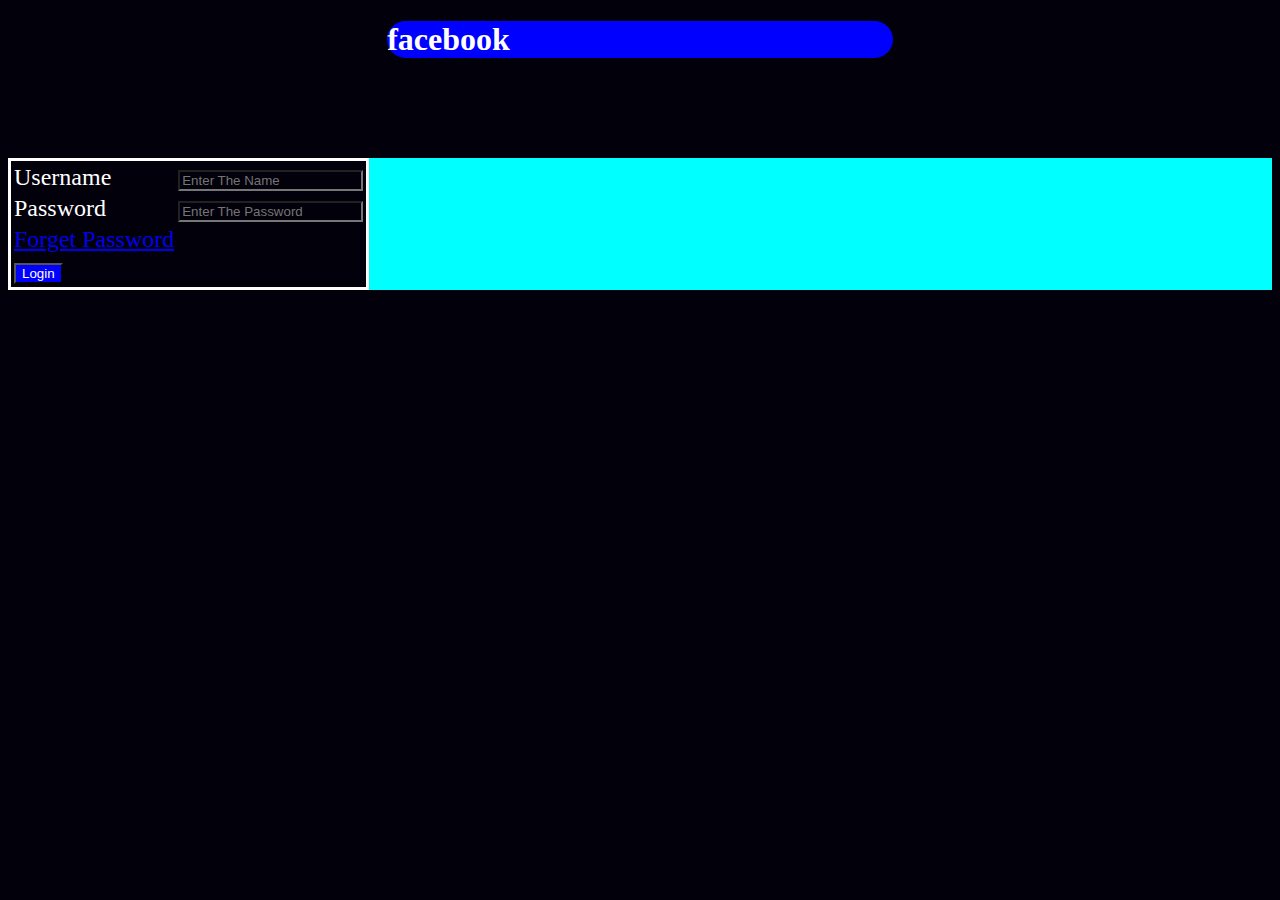
<file: index.html>
<!DOCTYPE html>
<html lang="en">
<head>
    <meta charset="UTF-8">
    <meta name="viewport" content="width=device-width, initial-scale=1.0">
    <title>Document</title>
    <link rel="stylesheet" href="sa.css">
</head>
<body>
    <nav>
        <h1>facebook</h1>
    <div class="san">
    <table>
        <form>
            <tr>
            <td>Username</td><td><input type="email" placeholder="Enter The Name"></td>
            </tr>
            <tr>
                <td>Password</td><td><input type="password" placeholder="Enter The Password"></td>
            </tr>
            <tr>
                <td><a href="#">Forget Password</a></td>
            </tr>
            <tr>
                <td><button>Login</button></td>
            </tr>
        </form>
    </table>
    </div>
    </navb>
    
</body>
</html>
</file>
<file: sa.css>
h1{
    background-color: blue;
    color: white;
    margin-left: 30%;
    margin-right: 30%;
    border-radius: 30px;
}
table{
    color: rgb(255, 255, 255);
    margin-top: 100px;
    font-size: x-large;
    background-color: ;
    border: solid;
    
}
*{
    background-color: rgb(2, 0, 10);
}
form{
    background-color: rgb(0, 0, 0);
}
.san{
    background-color: aqua;

}
button{
    background-color: blue;
    color: white;
}
input{
    color: white;
}
</file>
